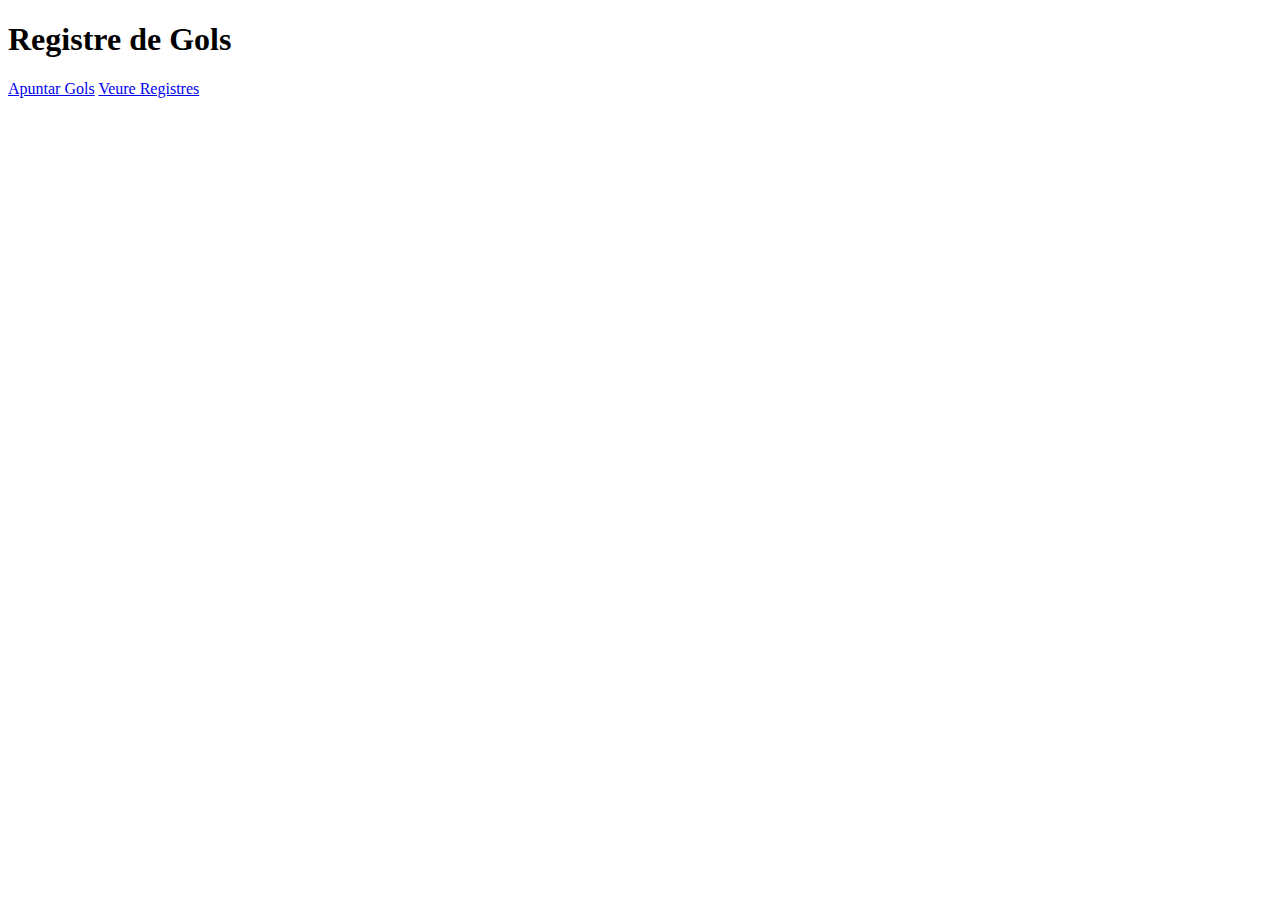
<file: index.html>
<!DOCTYPE html>
<html lang="ca">
  <head>
    <meta charset="UTF-8" />
    <meta name="viewport" content="width=device-width, initial-scale=1.0" />
    <title>Registre de Gols</title>
    <link rel="stylesheet" href="styles.css" />
  </head>
  <body>
    <div class="container">
      <h1>Registre de Gols</h1>
      <div class="button-container">
        <a href="pages/score-entry.html" class="btn">Apuntar Gols</a>
        <a href="pages/data-display.html" class="btn">Veure Registres</a>
      </div>
    </div>
    <script src="script.js"></script>
  </body>
</html>
</file>
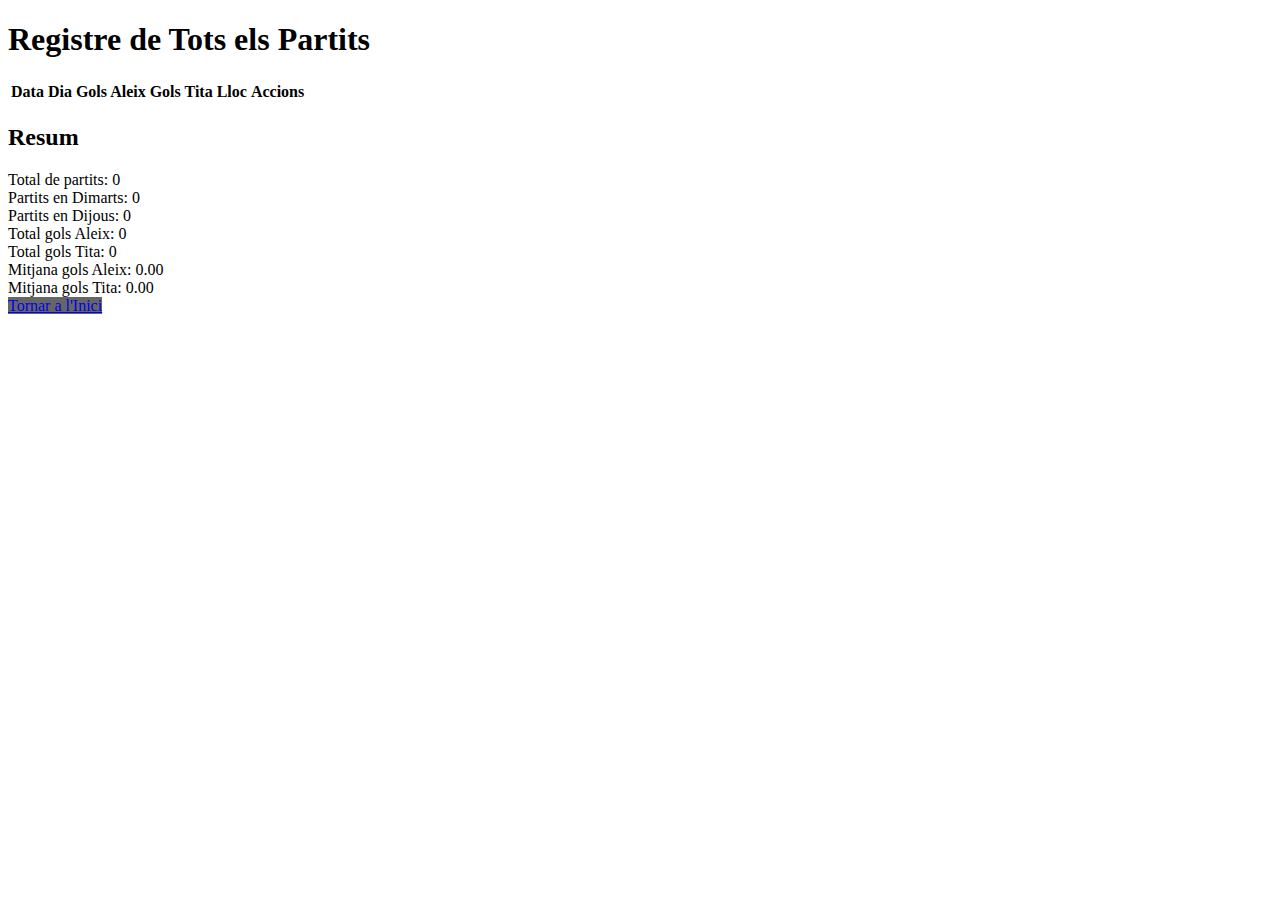
<file: pages/data-display.html>
<!DOCTYPE html>
<html lang="ca">
  <head>
    <meta charset="UTF-8" />
    <meta name="viewport" content="width=device-width, initial-scale=1.0" />
    <title>Registre de Partits</title>
    <link rel="stylesheet" href="../styles.css" />
  </head>
  <body>
    <div class="container">
      <h1>Registre de Tots els Partits</h1>
      <div class="table-container">
        <table id="matchesTable">
          <thead>
            <tr>
              <th>Data</th>
              <th>Dia</th>
              <th>Gols Aleix</th>
              <th>Gols Tita</th>
              <th>Lloc</th>
              <th>Accions</th>
            </tr>
          </thead>
          <tbody id="matchesTableBody">
            <!-- Les dades es carregaran aquí amb JavaScript -->
          </tbody>
        </table>
      </div>
      <div class="summary-container">
        <h2>Resum</h2>
        <div id="summary">
          <!-- El resum es carregarà aquí amb JavaScript -->
        </div>
      </div>
      <a href="../index.html" class="btn btn-back">Tornar a l'Inici</a>
    </div>
    <script src="../script.js"></script>
  </body>
</html>
</file>
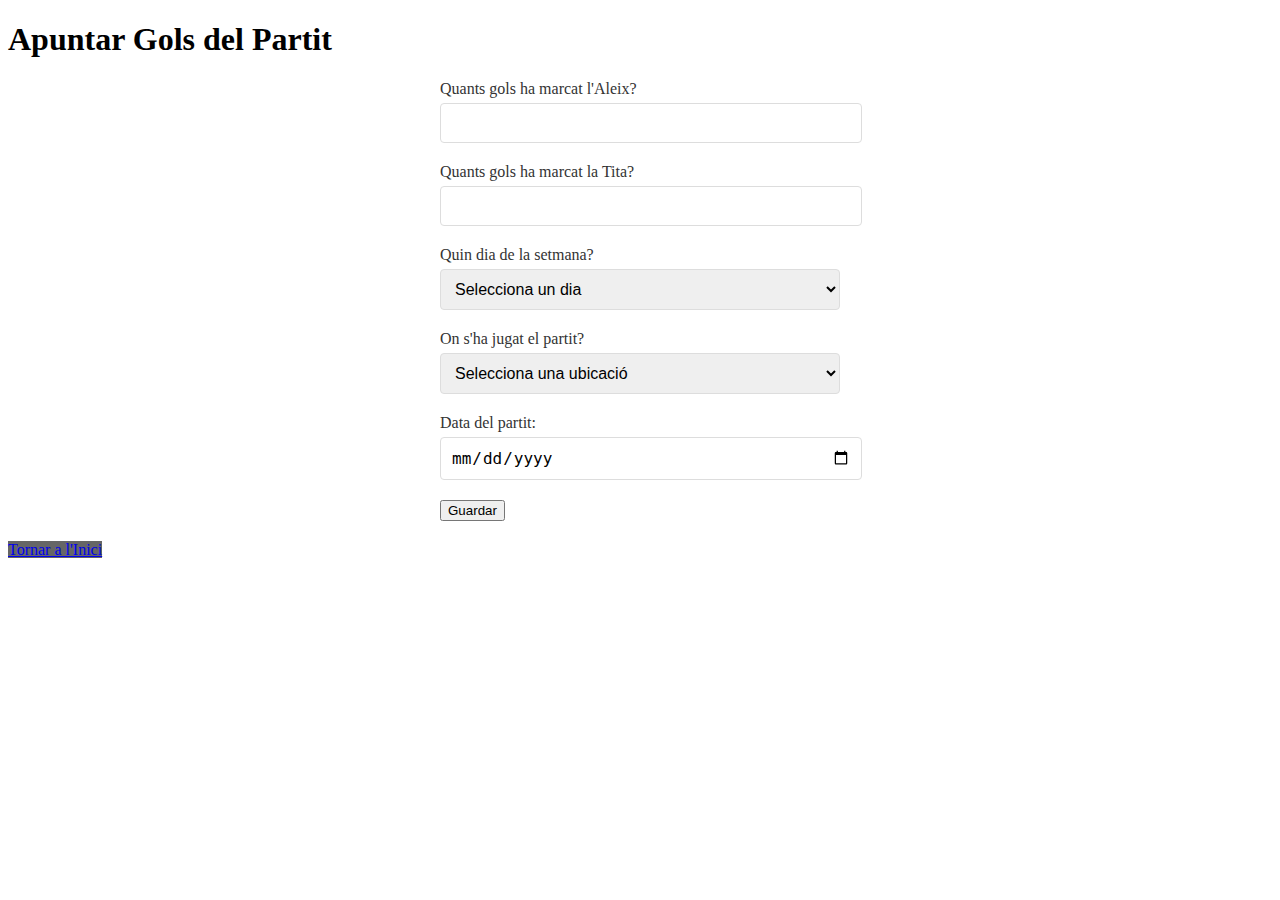
<file: pages/score-entry.html>
<!DOCTYPE html>
<html lang="ca">
  <head>
    <meta charset="UTF-8" />
    <meta name="viewport" content="width=device-width, initial-scale=1.0" />
    <title>Apuntar Gols</title>
    <link rel="stylesheet" href="../styles.css" />
  </head>
  <body>
    <div class="container">
      <h1>Apuntar Gols del Partit</h1>
      <form id="scoreForm" class="score-form">
        <div class="form-group">
          <label for="aleixGoals">Quants gols ha marcat l'Aleix?</label>
          <input
            type="number"
            id="aleixGoals"
            name="aleixGoals"
            min="0"
            required
          />
        </div>

        <div class="form-group">
          <label for="titaGoals">Quants gols ha marcat la Tita?</label>
          <input
            type="number"
            id="titaGoals"
            name="titaGoals"
            min="0"
            required
          />
        </div>

        <div class="form-group">
          <label for="weekday">Quin dia de la setmana?</label>
          <select id="weekday" name="weekday" required>
            <option value="">Selecciona un dia</option>
            <option value="dimarts">Dimarts</option>
            <option value="dijous">Dijous</option>
          </select>
        </div>

        <div class="form-group">
          <label for="location">On s'ha jugat el partit?</label>
          <select id="location" name="location" required>
            <option value="">Selecciona una ubicació</option>
            <option value="pasadis">En el passadís</option>
            <option value="sempre">On sempre</option>
          </select>
        </div>

        <div class="form-group">
          <label for="date">Data del partit:</label>
          <input type="date" id="date" name="date" required />
        </div>

        <button type="submit" class="btn">Guardar</button>
      </form>
      <a href="../index.html" class="btn btn-back">Tornar a l'Inici</a>
    </div>
    <script src="../script.js"></script>
  </body>
</html>
</file>
<file: styles.css>
/* Afegir al final del fitxer styles.css */
.score-form {
  max-width: 400px;
  margin: 0 auto 20px;
}

.form-group {
  margin-bottom: 20px;
  text-align: left;
}

.form-group label {
  display: block;
  margin-bottom: 5px;
  color: #333;
}

.form-group input,
.form-group select {
  width: 100%;
  padding: 10px;
  border: 1px solid #ddd;
  border-radius: 4px;
  font-size: 16px;
}

.btn-back {
  background-color: #666;
}

.btn-back:hover {
  background-color: #555;
}
</file>
